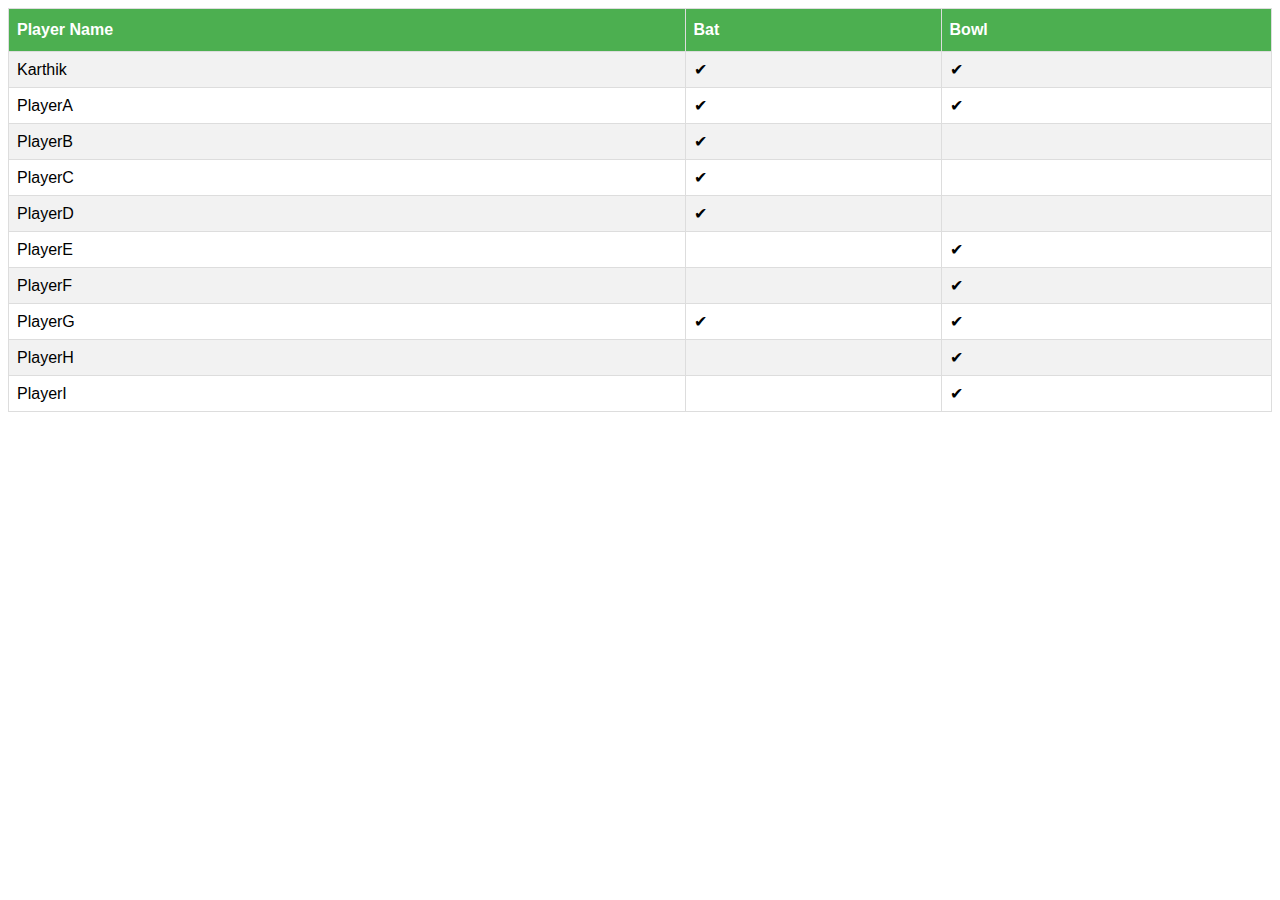
<file: andro.html>
<!DOCTYPE html>
<html>
<head>
<style>
#players {
    font-family: "Trebuchet MS", Arial, Helvetica, sans-serif;
    border-collapse: collapse;
    width: 100%;
}

#players td, #players th {
    border: 1px solid #ddd;
    text-align: left;
    padding: 8px;
}

#players tr:nth-child(even){background-color: #f2f2f2}

#players tr:hover {background-color: #ddd;}

#players th {
    padding-top: 12px;
    padding-bottom: 12px;
    background-color: #4CAF50;
    color: white;
}
</style>
</head>
<body>

<table id="players">
  <tr>
    <th>Player Name</th>
    <th>Bat</th>
    <th>Bowl</th>
  </tr>
  <tr>
    <td>Karthik</td>
    <td>✔</td>
    <td>✔</td>
  </tr>
  <tr>
    <td>PlayerA</td>
    <td>✔</td>
    <td>✔</td>
  </tr>
  <tr>
    <td>PlayerB</td>
    <td>✔</td>
    <td></td>
  </tr>
  <tr>
    <td>PlayerC</td>
    <td>✔</td>
    <td></td>
  </tr>
  <tr>
    <td>PlayerD</td>
    <td>✔</td>
    <td></td>
  </tr>
  <tr>
    <td>PlayerE</td>
    <td></td>
    <td>✔</td>
  </tr>
  <tr>
    <td>PlayerF</td>
    <td></td>
    <td>✔</td>
  </tr>
  <tr>
    <td>PlayerG</td>
    <td>✔</td>
    <td>✔</td>
  </tr>
  <tr>
    <td>PlayerH</td>
    <td></td>
    <td>✔</td>
  </tr>
  <tr>
    <td>PlayerI</td>
    <td></td>
    <td>✔</td>
  </tr>
</table>

</body>
</html>
</file>
